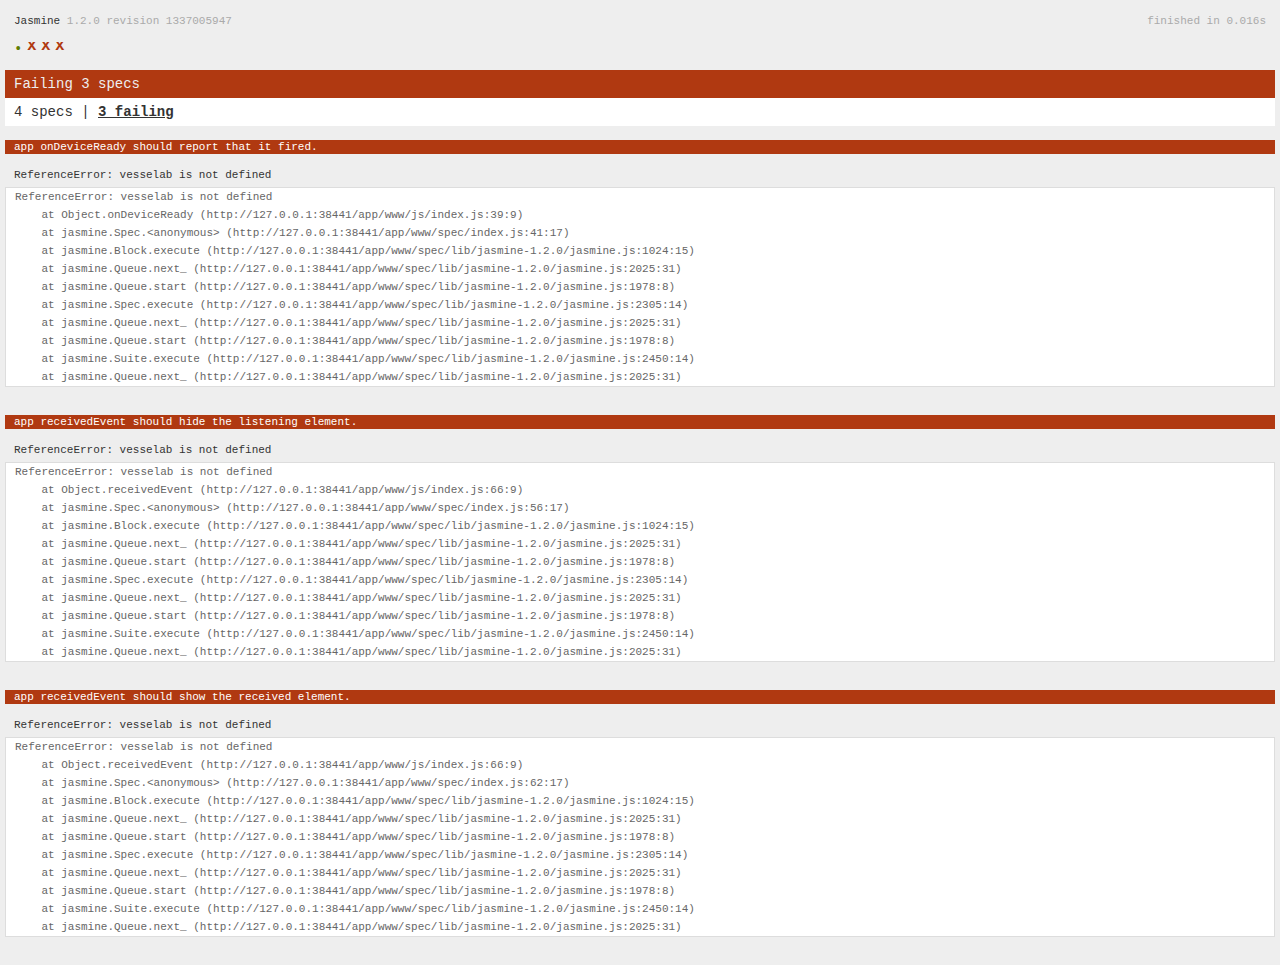
<file: app/www/spec.html>
<!DOCTYPE html>
<!--
    Licensed to the Apache Software Foundation (ASF) under one
    or more contributor license agreements.  See the NOTICE file
    distributed with this work for additional information
    regarding copyright ownership.  The ASF licenses this file
    to you under the Apache License, Version 2.0 (the
    "License"); you may not use this file except in compliance
    with the License.  You may obtain a copy of the License at

    http://www.apache.org/licenses/LICENSE-2.0

    Unless required by applicable law or agreed to in writing,
    software distributed under the License is distributed on an
    "AS IS" BASIS, WITHOUT WARRANTIES OR CONDITIONS OF ANY
     KIND, either express or implied.  See the License for the
    specific language governing permissions and limitations
    under the License.
-->
<html>
    <head>
        <title>Jasmine Spec Runner</title>

        <!-- jasmine source -->
        <link rel="shortcut icon" type="image/png" href="spec/lib/jasmine-1.2.0/jasmine_favicon.png">
        <link rel="stylesheet" type="text/css" href="spec/lib/jasmine-1.2.0/jasmine.css">
        <script type="text/javascript" src="spec/lib/jasmine-1.2.0/jasmine.js"></script>
        <script type="text/javascript" src="spec/lib/jasmine-1.2.0/jasmine-html.js"></script>

        <!-- include source files here... -->
        <script type="text/javascript" src="js/index.js"></script>

        <!-- include spec files here... -->
        <script type="text/javascript" src="spec/helper.js"></script>
        <script type="text/javascript" src="spec/index.js"></script>

        <script type="text/javascript">
            (function() {
                var jasmineEnv = jasmine.getEnv();
                jasmineEnv.updateInterval = 1000;

                var htmlReporter = new jasmine.HtmlReporter();

                jasmineEnv.addReporter(htmlReporter);

                jasmineEnv.specFilter = function(spec) {
                    return htmlReporter.specFilter(spec);
                };

                var currentWindowOnload = window.onload;

                window.onload = function() {
                    if (currentWindowOnload) {
                        currentWindowOnload();
                    }
                    execJasmine();
                };

                function execJasmine() {
                    jasmineEnv.execute();
                }
            })();
        </script>
    </head>
    <body>
        <div id="stage" style="display:none;"></div>
    </body>
</html>
</file>
<file: app/www/spec/lib/jasmine-1.2.0/jasmine.css>
body { background-color: #eeeeee; padding: 0; margin: 5px; overflow-y: scroll; }

#HTMLReporter { font-size: 11px; font-family: Monaco, "Lucida Console", monospace; line-height: 14px; color: #333333; }
#HTMLReporter a { text-decoration: none; }
#HTMLReporter a:hover { text-decoration: underline; }
#HTMLReporter p, #HTMLReporter h1, #HTMLReporter h2, #HTMLReporter h3, #HTMLReporter h4, #HTMLReporter h5, #HTMLReporter h6 { margin: 0; line-height: 14px; }
#HTMLReporter .banner, #HTMLReporter .symbolSummary, #HTMLReporter .summary, #HTMLReporter .resultMessage, #HTMLReporter .specDetail .description, #HTMLReporter .alert .bar, #HTMLReporter .stackTrace { padding-left: 9px; padding-right: 9px; }
#HTMLReporter #jasmine_content { position: fixed; right: 100%; }
#HTMLReporter .version { color: #aaaaaa; }
#HTMLReporter .banner { margin-top: 14px; }
#HTMLReporter .duration { color: #aaaaaa; float: right; }
#HTMLReporter .symbolSummary { overflow: hidden; *zoom: 1; margin: 14px 0; }
#HTMLReporter .symbolSummary li { display: block; float: left; height: 7px; width: 14px; margin-bottom: 7px; font-size: 16px; }
#HTMLReporter .symbolSummary li.passed { font-size: 14px; }
#HTMLReporter .symbolSummary li.passed:before { color: #5e7d00; content: "\02022"; }
#HTMLReporter .symbolSummary li.failed { line-height: 9px; }
#HTMLReporter .symbolSummary li.failed:before { color: #b03911; content: "x"; font-weight: bold; margin-left: -1px; }
#HTMLReporter .symbolSummary li.skipped { font-size: 14px; }
#HTMLReporter .symbolSummary li.skipped:before { color: #bababa; content: "\02022"; }
#HTMLReporter .symbolSummary li.pending { line-height: 11px; }
#HTMLReporter .symbolSummary li.pending:before { color: #aaaaaa; content: "-"; }
#HTMLReporter .bar { line-height: 28px; font-size: 14px; display: block; color: #eee; }
#HTMLReporter .runningAlert { background-color: #666666; }
#HTMLReporter .skippedAlert { background-color: #aaaaaa; }
#HTMLReporter .skippedAlert:first-child { background-color: #333333; }
#HTMLReporter .skippedAlert:hover { text-decoration: none; color: white; text-decoration: underline; }
#HTMLReporter .passingAlert { background-color: #a6b779; }
#HTMLReporter .passingAlert:first-child { background-color: #5e7d00; }
#HTMLReporter .failingAlert { background-color: #cf867e; }
#HTMLReporter .failingAlert:first-child { background-color: #b03911; }
#HTMLReporter .results { margin-top: 14px; }
#HTMLReporter #details { display: none; }
#HTMLReporter .resultsMenu, #HTMLReporter .resultsMenu a { background-color: #fff; color: #333333; }
#HTMLReporter.showDetails .summaryMenuItem { font-weight: normal; text-decoration: inherit; }
#HTMLReporter.showDetails .summaryMenuItem:hover { text-decoration: underline; }
#HTMLReporter.showDetails .detailsMenuItem { font-weight: bold; text-decoration: underline; }
#HTMLReporter.showDetails .summary { display: none; }
#HTMLReporter.showDetails #details { display: block; }
#HTMLReporter .summaryMenuItem { font-weight: bold; text-decoration: underline; }
#HTMLReporter .summary { margin-top: 14px; }
#HTMLReporter .summary .suite .suite, #HTMLReporter .summary .specSummary { margin-left: 14px; }
#HTMLReporter .summary .specSummary.passed a { color: #5e7d00; }
#HTMLReporter .summary .specSummary.failed a { color: #b03911; }
#HTMLReporter .description + .suite { margin-top: 0; }
#HTMLReporter .suite { margin-top: 14px; }
#HTMLReporter .suite a { color: #333333; }
#HTMLReporter #details .specDetail { margin-bottom: 28px; }
#HTMLReporter #details .specDetail .description { display: block; color: white; background-color: #b03911; }
#HTMLReporter .resultMessage { padding-top: 14px; color: #333333; }
#HTMLReporter .resultMessage span.result { display: block; }
#HTMLReporter .stackTrace { margin: 5px 0 0 0; max-height: 224px; overflow: auto; line-height: 18px; color: #666666; border: 1px solid #ddd; background: white; white-space: pre; }

#TrivialReporter { padding: 8px 13px; position: absolute; top: 0; bottom: 0; left: 0; right: 0; overflow-y: scroll; background-color: white; font-family: "Helvetica Neue Light", "Lucida Grande", "Calibri", "Arial", sans-serif; /*.resultMessage {*/ /*white-space: pre;*/ /*}*/ }
#TrivialReporter a:visited, #TrivialReporter a { color: #303; }
#TrivialReporter a:hover, #TrivialReporter a:active { color: blue; }
#TrivialReporter .run_spec { float: right; padding-right: 5px; font-size: .8em; text-decoration: none; }
#TrivialReporter .banner { color: #303; background-color: #fef; padding: 5px; }
#TrivialReporter .logo { float: left; font-size: 1.1em; padding-left: 5px; }
#TrivialReporter .logo .version { font-size: .6em; padding-left: 1em; }
#TrivialReporter .runner.running { background-color: yellow; }
#TrivialReporter .options { text-align: right; font-size: .8em; }
#TrivialReporter .suite { border: 1px outset gray; margin: 5px 0; padding-left: 1em; }
#TrivialReporter .suite .suite { margin: 5px; }
#TrivialReporter .suite.passed { background-color: #dfd; }
#TrivialReporter .suite.failed { background-color: #fdd; }
#TrivialReporter .spec { margin: 5px; padding-left: 1em; clear: both; }
#TrivialReporter .spec.failed, #TrivialReporter .spec.passed, #TrivialReporter .spec.skipped { padding-bottom: 5px; border: 1px solid gray; }
#TrivialReporter .spec.failed { background-color: #fbb; border-color: red; }
#TrivialReporter .spec.passed { background-color: #bfb; border-color: green; }
#TrivialReporter .spec.skipped { background-color: #bbb; }
#TrivialReporter .messages { border-left: 1px dashed gray; padding-left: 1em; padding-right: 1em; }
#TrivialReporter .passed { background-color: #cfc; display: none; }
#TrivialReporter .failed { background-color: #fbb; }
#TrivialReporter .skipped { color: #777; background-color: #eee; display: none; }
#TrivialReporter .resultMessage span.result { display: block; line-height: 2em; color: black; }
#TrivialReporter .resultMessage .mismatch { color: black; }
#TrivialReporter .stackTrace { white-space: pre; font-size: .8em; margin-left: 10px; max-height: 5em; overflow: auto; border: 1px inset red; padding: 1em; background: #eef; }
#TrivialReporter .finished-at { padding-left: 1em; font-size: .6em; }
#TrivialReporter.show-passed .passed, #TrivialReporter.show-skipped .skipped { display: block; }
#TrivialReporter #jasmine_content { position: fixed; right: 100%; }
#TrivialReporter .runner { border: 1px solid gray; display: block; margin: 5px 0; padding: 2px 0 2px 10px; }
</file>
